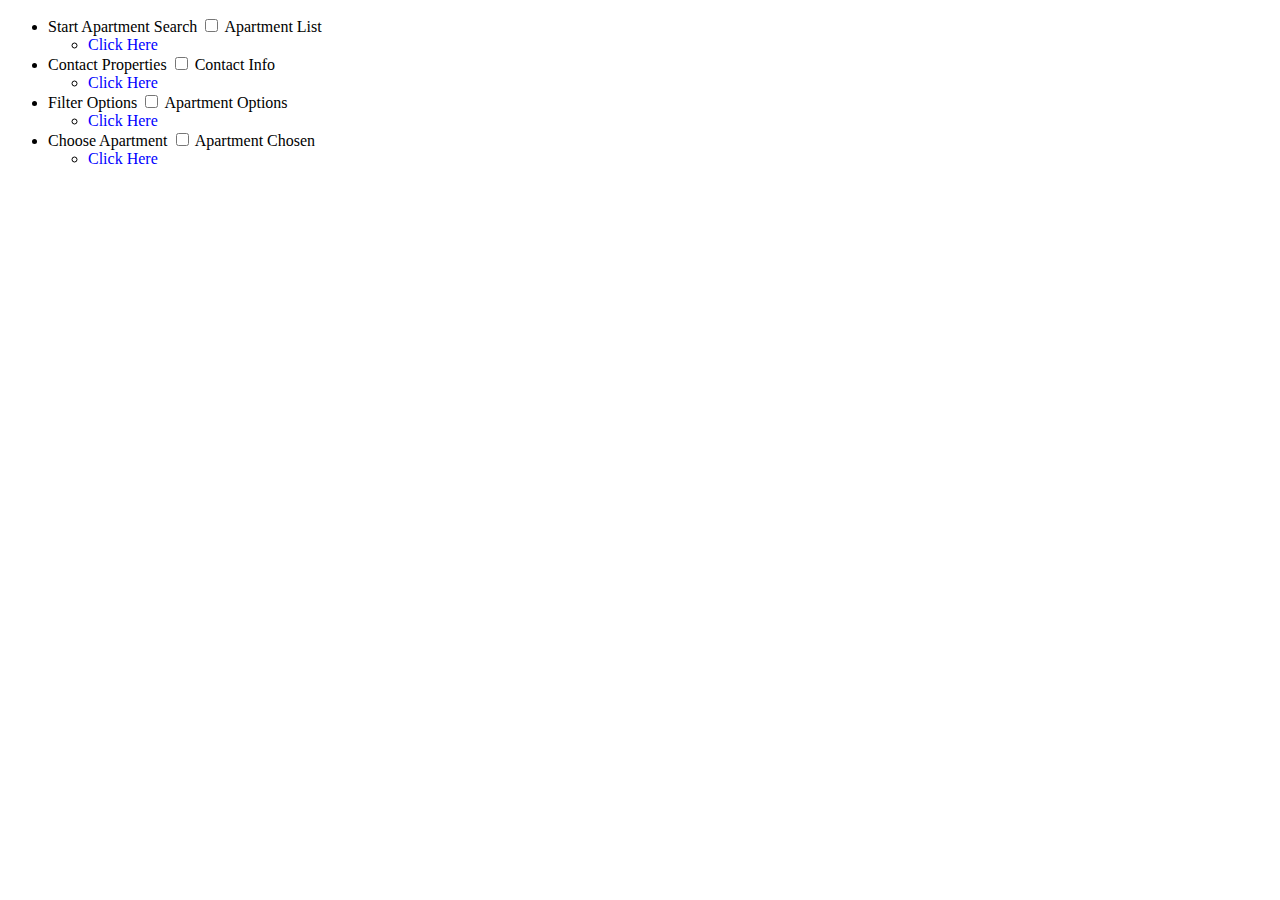
<file: to-do-list/index.html>
<!DOCTYPE html>
<html lang="en">

<head>
    <meta charset="utf-8">
    <title>Styled To-Do List</title>
     <link rel="stylesheet" href="styles.css"> 
</head>

<body>
<ul class="todo-list">

    <li>Start Apartment Search
        <input type="checkbox" id="apartment-search">
        <label for="apartment-search">Apartment List</label>
        <ul class="sub-item"><li><a href="https://www.zillow.com/" target="_blank" class="sub-item-link">Click Here</a></li></ul></li>

 <li>Contact Properties
        <input type="checkbox" id="contact-properties">
        <label for="contact-properties">Contact Info</label>
        <ul class="sub-item"><li><a href="https://www.zillow.com/" target="_blank" class="sub-item-link">Click Here</a></li></ul></li>

    <li>Filter Options
        <input type="checkbox" id="filter-options">
        <label for="filter-options">Apartment Options</label>
        <ul class="sub-item"><li><a href="https://www.zillow.com/" target="_blank" class="sub-item-link">Click Here</a></li></ul></li>

    <li>Choose Apartment
        <input type="checkbox" id="filter-apartment">
        <label for="filter-apartment">Apartment Chosen</label>
        <ul class="sub-item"><li><a href="https://www.zillow.com/" target="_blank" class="sub-item-link">Click Here</a></li></ul></li>

</ul>
</body>

</html>
</file>
<file: to-do-list/styles.css>
.sub-item-link {
  text-decoration: none;
  color: blue;
}

.sub-item-link:hover {
  color: red;
}

.sub-item-link:active {
  color: green;
}

.sub-item-link:focus {
  outline: 2px solid orange; 
}

.sub-item-link:visited {
  color: purple;
}
</file>
